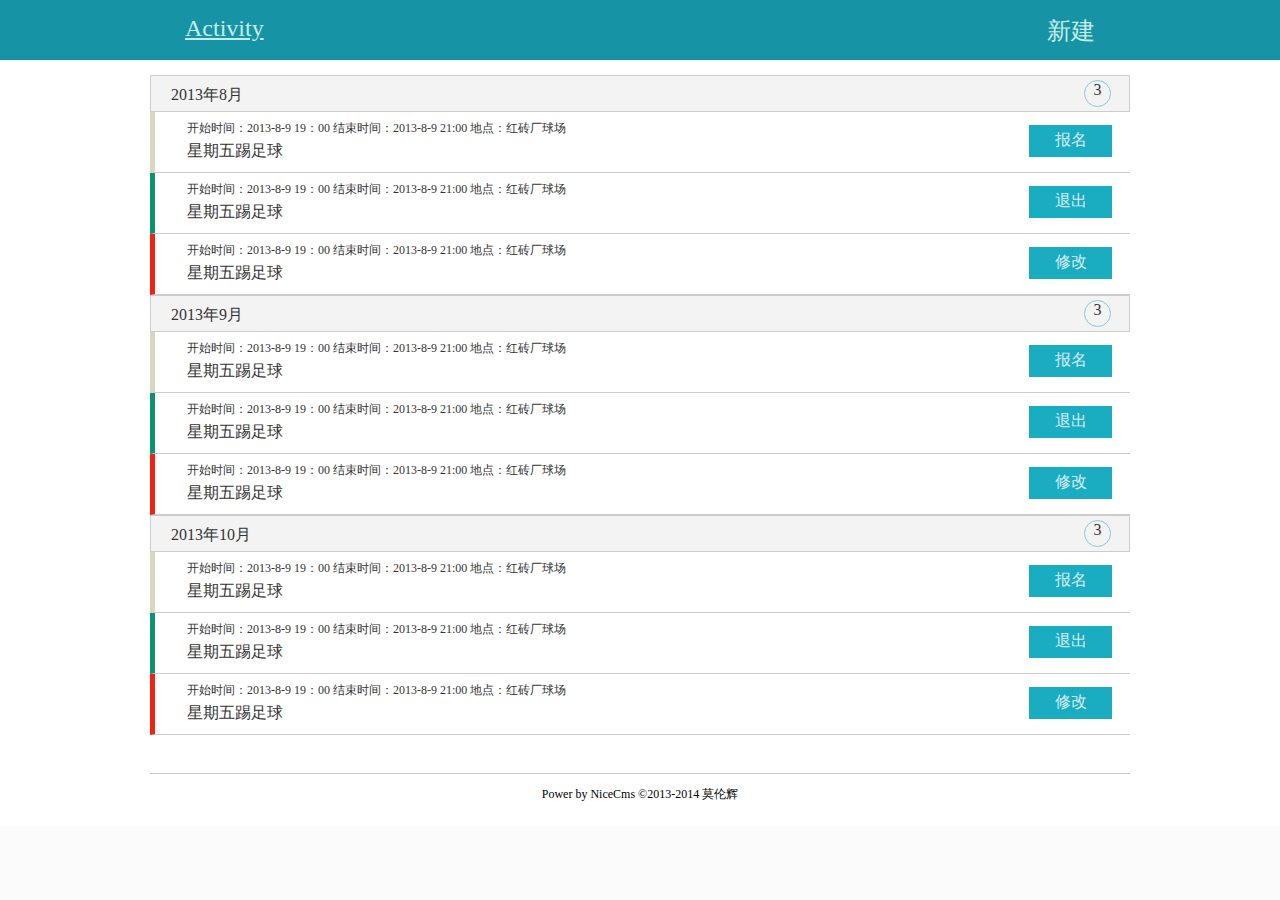
<file: index.html>
<!doctype html>
<html lang="en">
<head>
	<meta charset="UTF-8">
	<title>Document</title>
	<link rel="stylesheet" href="css/base.css">
	<link rel="stylesheet" href="css/index.css">
	<link rel="stylesheet" href="css/common.css">
</head>
<body>
	<div class = "container">
		<div class = "header">
			<div class = "logo">
				<a href="index.html" class = "act">Activity</a>
				<a href="new.html" class = "new">新建</a>
			</div>
		</div>
		<!-- main{ -->
		<div class = "main">
			<!--8月份{ -->
			<div>
				<div class = "date">
					<p>2013年8月<span>3</span></p>
				</div>
					<ul>
						<li class = "l1">
						<p class = "lp">开始时间：2013-8-9 19：00
							结束时间：2013-8-9 21:00
							地点：红砖厂球场<span class = "spa"><a href="apply.html">报名</a></span></p>
						<p class = "mp">星期五踢足球</p>
						</li>
						<li class = "l2">
							<p class = "lp">开始时间：2013-8-9 19：00
							结束时间：2013-8-9 21:00
							地点：红砖厂球场<span class = "spa"><a href="javascript:;">退出</a></span></p>
						<p class = "mp">星期五踢足球</p>
						</li>
						<li class = "l3">
							<p class = "lp">开始时间：2013-8-9 19：00
							结束时间：2013-8-9 21:00
							地点：红砖厂球场<span class = "spa"><a href="apply.html">修改</a></span></p>
						<p class = "mp">星期五踢足球</p>
						</li>
					</ul>
			</div>
			<!-- 8月份} -->
			<!--9月份{ -->
			<div>
				<div class = "date">
					<p>2013年9月<span>3</span></p>
				</div>
					<ul>
						<li class = "l1">
						<p class = "lp">开始时间：2013-8-9 19：00
							结束时间：2013-8-9 21:00
							地点：红砖厂球场<span class = "spa"><a href="apply.html">报名</a></span></p>
						<p class = "mp">星期五踢足球</p>
						</li>
						<li class = "l2">
							<p class = "lp">开始时间：2013-8-9 19：00
							结束时间：2013-8-9 21:00
							地点：红砖厂球场<span class = "spa"><a href="javascript:;">退出</a></span></p>
						<p class = "mp">星期五踢足球</p>
						</li>
						<li class = "l3">
							<p class = "lp">开始时间：2013-8-9 19：00
							结束时间：2013-8-9 21:00
							地点：红砖厂球场<span class = "spa"><a href="apply.html">修改</a></span></p>
						<p class = "mp">星期五踢足球</p>
						</li>
					</ul>
			</div>
			<!--9月份}-->
			<!--10月份{-->
			<div>
				<div class = "date">
					<p>2013年10月<span>3</span></p>
				</div>
					<ul>
						<li class = "l1">
						<p class = "lp">开始时间：2013-8-9 19：00
							结束时间：2013-8-9 21:00
							地点：红砖厂球场<span class = "spa"><a href="apply.html">报名</a></span></p>
						<p class = "mp">星期五踢足球</p>
						</li>
						<li class = "l2">
							<p class = "lp">开始时间：2013-8-9 19：00
							结束时间：2013-8-9 21:00
							地点：红砖厂球场<span class = "spa"><a href="javascript:;">退出</a></span></p>
						<p class = "mp">星期五踢足球</p>
						</li>
						<li class = "l3">
							<p class = "lp">开始时间：2013-8-9 19：00
							结束时间：2013-8-9 21:00
							地点：红砖厂球场<span class = "spa"><a href="apply.html">修改</a></span></p>
						<p class = "mp">星期五踢足球</p>
						</li>
					</ul>
			</div>
			<!--10月份}-->
		</div>
		<!-- main } -->
		<div class = "footer">Power by NiceCms &copy;2013-2014  莫伦辉
		</div>
	</div>
</body>
</html>
</file>
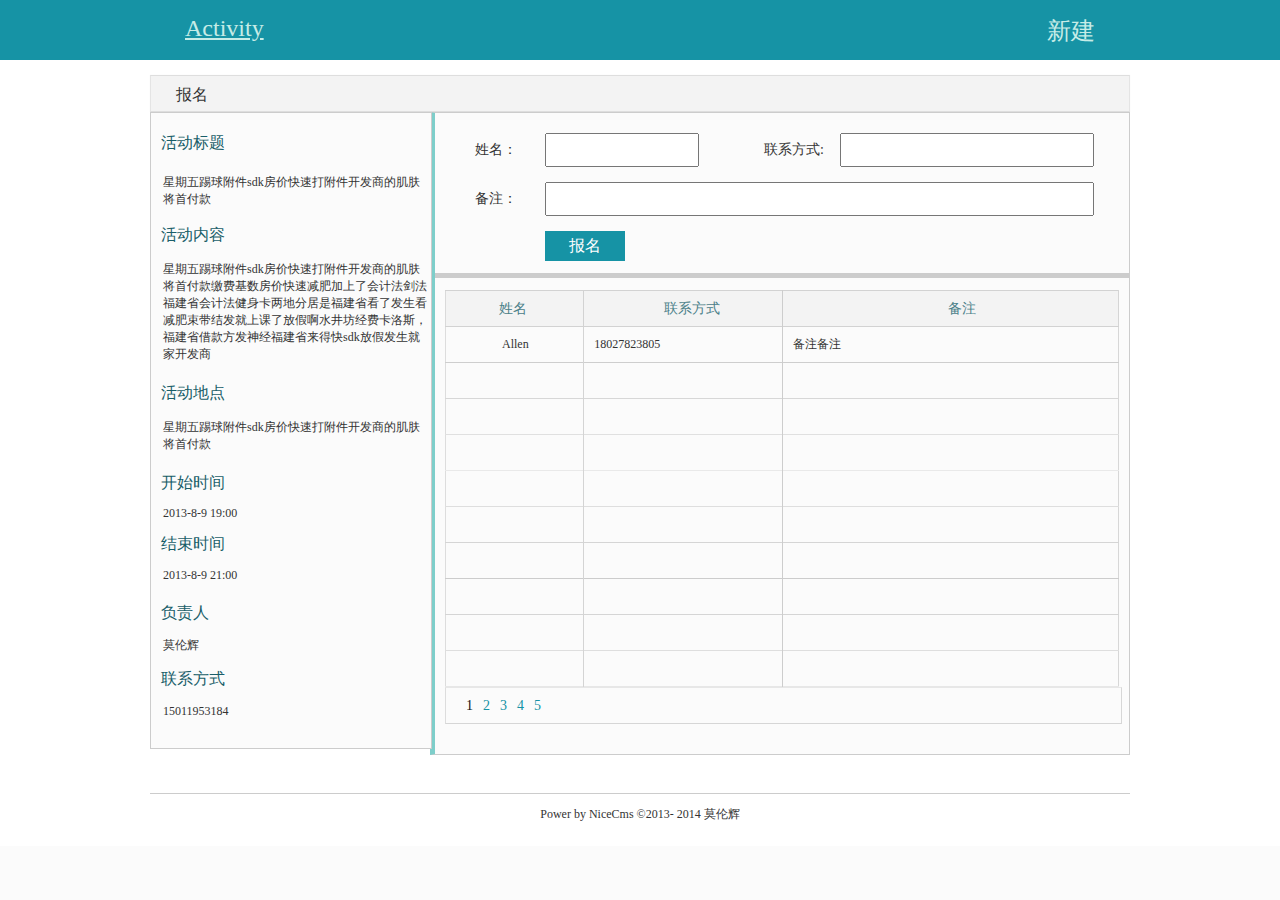
<file: apply.html>
<!doctype html>
<html lang = "en">
<head>
	<meta charset = "utf-8">
	<title>Apply</title>
	<link rel="stylesheet" href="css/base.css">
	<link rel="stylesheet" href="css/apply.css">
	<link rel="stylesheet"  href="css/common.css">
</head>
<body>
	<div class = "container">
		<!--header{-->
		<div class = "header">
			<div class = "logo">
				<a href="index.html" class = "act">Activity</a>
				<a href="new.html" class = "new">新建</a>
			</div>
		</div>
		<!--header}-->
		<div class = "main">
			<div class = "nav">
				<p>报名</p>
			</div>
			<div>
			<!--sidebar{-->
			<div class = "sidebar">
				<h1 class = "h1">活动标题</h1>
				<p class = "p1">
					星期五踢球附件sdk房价快速打附件开发商的肌肤
 				   将首付款
 				</p>
 				<h1 class = "h2">活动内容</h1>	
 				<p class = "p2">
 					星期五踢球附件sdk房价快速打附件开发商的肌肤将首付款缴费基数房价快速减肥加上了会计法剑法福建省会计法健身卡两地分居是福建省看了发生看减肥束带结发就上课了放假啊水井坊经费卡洛斯，福建省借款方发神经福建省来得快sdk放假发生就家开发商
 				</p>
 				<h1 class = "h3">活动地点</h1>
 				<p class = "p3">
 					星期五踢球附件sdk房价快速打附件开发商的肌肤将首付款
 				</p>
 				<h1 class = "h4">开始时间</h1>
 				<p class = "p4">2013-8-9 19:00</p>
 				<h1 class = "h5">结束时间</h1>
 				<p class = "p5">2013-8-9 21:00</p>
 				<h1 class = "h6">负责人</h1>
 				<p class = "p6">莫伦辉</p>
 				<h1 class = "h7">联系方式</h1>
 				<p class = "p7">15011953184</p>
			</div>
			<!--sidebar}-->
			<!--content{-->
			<div class = "content">
				<div class = "news">
					<label class = "lef">
						姓名：
						<input type = "text" name = "name" size = "30" class = "nam"/>
					</label>
					<label class = "rig">
						联系方式:
						<input type = "text" name = "eamil" size = "30"
						class = "eam"/>
					</label>
						<br/>
					<label class = "lef">
						备注：
						<input type = "textarea" row = "3" cols = "40" class = "are"/>
						<br/>
					</label>
					<form>
						<input type = "submit" name = "submit" value = "报名">
					</form>
				</div>
				<table>
					<tr class = "t1">
						<th class = "th1">姓名</th>
						<th class = "th2">联系方式</th>
						<th class = "th3">备注</th>
					</tr>
					<tr class = "t2">
						<td class = "td1">Allen</td>
						<td class = "td2">18027823805</td>
						<td class = "td3">备注备注</td>
					</tr>
					<tr class = "t3">
						<td class = "td1"></td>
						<td class = "td2"></td>
						<td class = "td3"></td>
					</tr>
					<tr class = "t4">
						<td class = "td1"></td>
						<td class = "td2"></td>
						<td class = "td3"></td>
					</tr>
					<tr class = "t5">
						<td class = "td1"></td>
						<td class = "td2"></td>
						<td class = "td3"></td>
					</tr>
					<tr class = "t6">
						<td class = "td1"></td>
						<td class = "td2"></td>
						<td class = "td3"></td>
					</tr>
					<tr class = "t7">
						<td class = "td1"></td>
						<td class = "td2"></td>
						<td class = "td3"></td>
					</tr>
					<tr class = "t8">
						<td class = "td1"></td>
						<td class = "td2"></td>
						<td class = "td3"></td>
					</tr>
					<tr class = "t9">
						<td class = "td1"></td>
						<td class = "td2"></td>
						<td class = "td3"></td>
					</tr>
					<tr class = "t10">
						<td class = "td1"></td>
						<td class = "td2"></td>
						<td class = "td3"></td>
					</tr>
					<tr class = "t11">
						<td class = "td1"></td>
						<td class = "td2"></td>
						<td class = "td3"></td>
					</tr>
				</table>
				<div>
					<ul>
						<li class= "l1"><a href=""><p class = "p1">1</p></a></li>
						<li><a href="apply.html"><p>2</p></a></li>
						<li><a href="apply.html"><p>3</p></a></li>
						<li><a href="apply.html"><p>4</p></a></li>
						<li><a href="apply.html"><p>5</p></a></li>
					</ul>
				</div>
			</div>
			<!--content}-->
		<div class = "footer">Power by NiceCms &copy;2013-	2014  莫伦辉
		</div>
			</div>
		</div>
	</div>
</body>
</html>
</file>
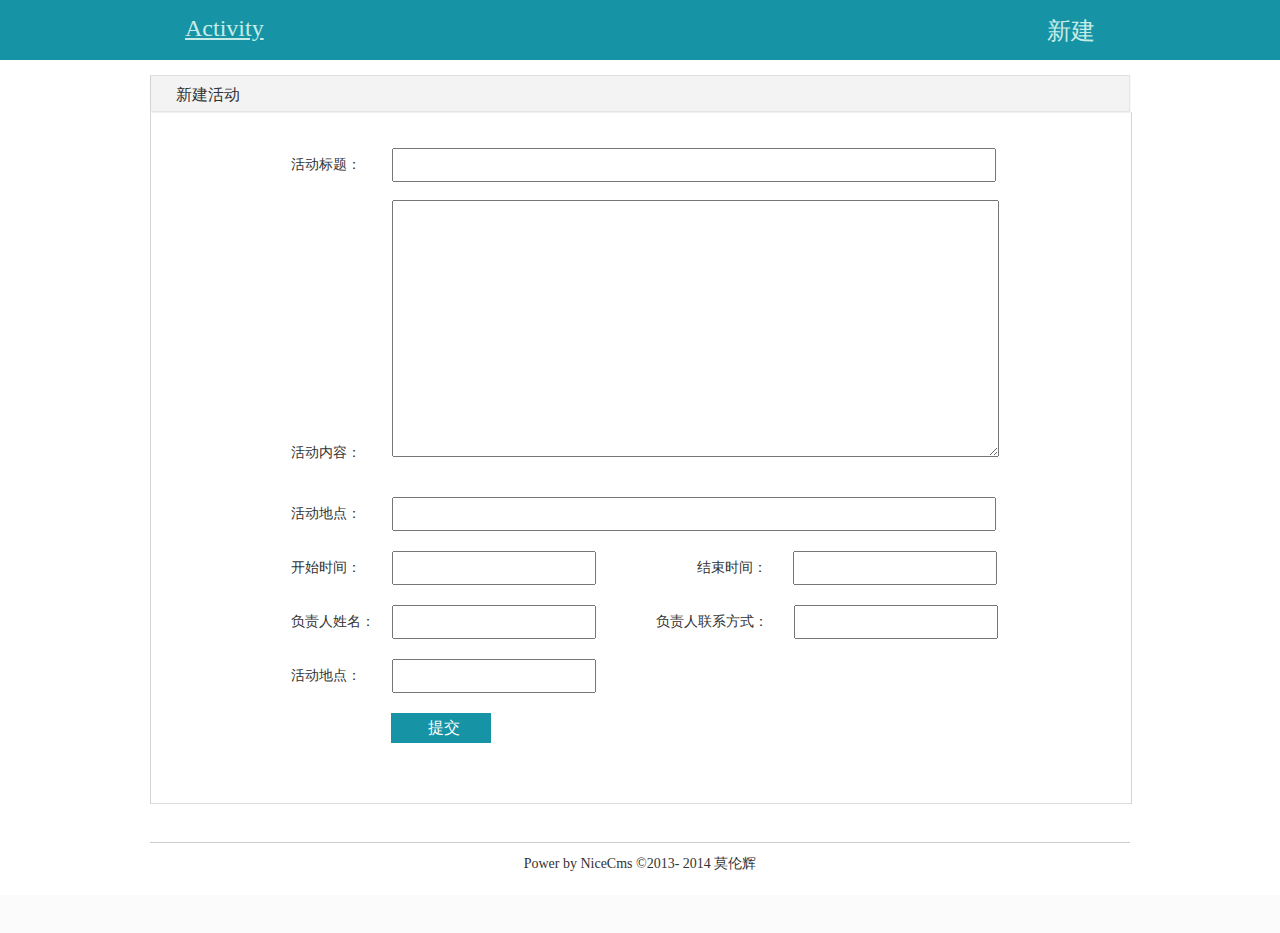
<file: new.html>
<!doctype html>
<html lang = "en">
<head>
	<meta charset ="utf-8"/>
	<title>New</title>
	<link rel="stylesheet" href="css/base.css">
	<link rel="stylesheet" href="css/new.css">
	<link rel="stylesheet" href="css/common.css">	
</head>
<body>
	<div class = "container">
		<div class = "header">
			<div class = "logo">
				<a href="index.html" class = "act">Activity</a>
				<a href=" " class = "new">新建</a>
			</div>
		</div>
		<div class = "main">
			<div class = "nav">
				<p>新建活动</p>
			</div>
			<!--content{-->
			<div class = "content">
				<label class = "lef">
					活动标题：
					<input type = "text" class = "nam"/>
				</label><br/>
				<label class = "lef">
					<span class ="spn">活动内容：</span>
					<textarea class = "con"></textarea>
				</label><br/>
				<label class = "lef">
					活动地点：
					<input type = "text" class = "nam"/>
				</label></br>
				<label class = "lef">
					开始时间：
					<input type = "text" class = "block"/>
				</label >
				<label class = "rig1">
					结束时间：
					<input type = "text" class = "block2"/>
				</label><br/>
				<label class = "lef">
					负责人姓名：
					<input type = "text" class = "block3"/>
				</label>
				<label class = "rig2">
					负责人联系方式：
					<input type = "text" class = "block2"/>
				</label><br/>
				<label class = "lef">
					活动地点：
					<input type = "text" class = "block"/>
				</label>
				<form>
					<input type = "submit" value = "提交">
				</form>
			</div>
			<!--content}-->
			<div class = "footer">Power by NiceCms &copy;2013-	2014 莫伦辉
		</div>
		</div>
	</div>
</body>
</html>
</file>
<file: css/index.css>
.main{width: 980px;margin: 15px auto;font-size: 16px;color: #333; }
.main .date{
	height: 35px;
	background-color: #F3F3F3;
	border: 1px solid #CCC;
	border-top-color: #cdcdcd #eaeaea #e9e9e9;
}
.main .date p{padding-top: 9px;padding-left: 20px;}
.main .date span{text-align: center;float: right;border: 1px solid #7ECCD6;border-radius: 25px;width: 25px;height: 25px;margin-top: -5px;margin-right: 18px;}
.main .l1{height: 60px;background-color: #fff;border-bottom: 1px solid #CCCCCC;border-left: 5px solid #D8D8C0;}
.main .lp{font-size: 12px;padding-top: 8px;padding-left: 32px; }
.main .mp{margin-top: 4px;padding-left: 32px;}
.main .spa{text-align: center;float: right;width: 83px;height: 27px;background-color: #1AACC1;margin-top: 5px;margin-right: 18px;padding-top: 5px;}
.main a{font-size: 16px;color: #D8EDF1;text-decoration: none;}
.main a:hover{text-decoration: underline;color: #1AACC1;}
.main .l2{height: 60px;background-color: #fff;border-bottom: 1px solid #CCCCCC;border-left: 5px solid #0A9271;}
.main .l3{height: 60px;background-color: #fff;border-bottom: 1px solid #CCCCCC;border-left: 5px solid #F02311;}
</file>
<file: css/common.css>
/*布局*/
body{
	background-color: #fbfbfb;font-family: 微软雅黑 ;font-size: 12px;
}
.container{width: 100%; margin: 0 auto; background-color: #fff;}
.header{min-height: 60px;background-color: #1693A5;}
.main{width: 980px;min-height: 300px;margin: 15px auto 38px auto;background-color: #fff;}
.footer{min-height: 40px;}

/*header*/
.header  {height: 60px;}
.header .logo .act{font-size: 24px;color: #c6ece7;float: left;padding-top: 15px;padding-left: 185px;text-align: center;}
.header .new{font-size: 24px;color: #c6ece7;float: right; padding-top: 15px;padding-right: 185px;}
.header a{text-decoration: none;}
.header a:hover{text-decoration: underline;color: #fff;}

/*content*/
.main{}

/*fotter*/
.footer{width: 980px;margin:38px auto;text-align: center;border-top: 1px solid #CCCCCC;padding-top: 12px;}
</file>
<file: css/apply.css>
.main {width: 980px;margin: 15px auto;color: #333;}
.main .nav{
	height: 35px;
	border-top: 1px solid #dedede;
	border-right: 1px solid #e4e4e4;
	border-bottom: 1px solid #dedede;
	border-left: 1px solid #e4e4e4;
	-moz-box-shadow: 0 0 1px #f4f4f4;
	-webkit-box-shadow:0 0 1px #f4f4f4;
	box-shadow: 0 0 1px #f4f4f4;
	background-color: #F3F3F3}
.main .nav p{font-size: 16px;padding-top: 9px;padding-left: 25px; }
.main .sidebar{background-color: #fbfbfb;width: 280px;min-height: 360px;border: 1px solid #ccc;float: left;}
.main .sidebar .h1{font-size: 16px;color: #195E69;margin:20px auto auto 10px;}
.main .sidebar .h2{font-size: 16px;color: #195E69;margin:17px auto auto 10px}
.main .sidebar .h3{font-size: 16px;color: #195E69;margin:20px auto auto 10px}
.main .sidebar .h4{font-size: 16px;color: #195E69;margin:20px auto auto 10px}
.main .sidebar .h5{font-size: 16px;color: #195E69;margin:13px auto auto 10px}
.main .sidebar .h6{font-size: 16px;color: #195E69;margin:20px auto auto 10px}
.main .sidebar .h7{font-size: 16px;color: #195E69;margin:15px auto auto 10px}
.main .sidebar .p1{margin-top: 20px;margin-left: 12px;color: #333;}
.main .sidebar .p2{margin-top: 15px;margin-left: 12px;color: #333;}
.main .sidebar .p3{margin-top: 15px;margin-left: 12px;color: #333;}
.main .sidebar .p4{margin-top: 12px;margin-left: 12px;color: #333;}
.main .sidebar .p5{margin-top: 13px;margin-left: 12px;color: #333;}
.main .sidebar .p6{margin-top: 13px;margin-left: 12px;color: #333;}
.main .sidebar .p7{margin-top: 14px;margin-bottom: 29px;margin-left: 12px;color: #333;}
.main .content{background-color: #fbfbfb;font-size: 14px;width: 694px;min-height: 360px;margin-left: 280px ;border: 1px solid #ccc;border-left: 5px solid #7ECECA;}
.main .content .news{width: 695px;height: 160px;border-bottom:5px solid #ccc;}
.main .content .lef{margin-left: 40px;}
.main .content .nam{width: 150px;height: 30px;margin-top: 20px;margin-left: 24px;}
.main .content .rig{margin-left: 62px;}
.main .content .eam{width: 250px;height: 30px;margin-top: 20px;margin-left: 13px;}
.main .content .are{width: 545px;height: 30px;margin-top: 15px;margin-left: 24px;}
input[type = "submit"]{font-size: 16px;color: #ffffff;text-align: center;width: 80px;height: 30px;background-color: #1693A5;border: 0px;margin-top: 15px;margin-left: 110px; }
input:focus{border-color: #7ECECA}
table{border-spacing: 0px;font-size: 12px;margin:12px 10px 0px 10px;background-color: #fbfbfb;empty-cells: show;}
.th1 .td1{width: 130px;height: 35px;}
.th2 .td2{width: 210px;height: 35px;}
.th3 .td3{width: 310px;height: 35px;}
.t1{
	font-size: 14px;
	color: #4B8089;
	background-color: #F3F3F3;
	border-top: 1px solid #d2d2d2;
	border-right: 1px solid #d5d5d5;
	border-bottom: 1px solid #d2d2d2;
	border-left: 1px solid #dadada;
}
.t2{
	border-top: 1px solid #d2d2d2;
	border-right: 1px solid #d7d7d7;
	border-bottom: 1px solid #cecece;
	border-left: 1px solid #ddd;
}
.t3{
	border-top: 1px solid #cecece;
	border-right: 1px solid #d7d7d7;
	border-bottom: 1px solid #d7d7d7;
	border-left: 1px solid #ddd;
}
.t4{
	border-top: 1px solid #d7d7d7;
	border-right: 1px solid #d7d7d7;
	border-bottom: 1px solid #e0e0e0;
	border-left: 1px solid #ddd;
}
.t5{
	border-top: 1px solid #e0e0e0;
	border-right: 1px solid #d7d7d7;
	border-bottom: 1px solid #e9e9e9;
	border-left: 1px solid #ddd;
}
.t6{
	border-top: 1px solid #e9e9e9;
	border-right: 1px solid #d7d7d7;
	border-bottom: 1px solid #dedede;
	border-left: 1px solid #ddd;
}
.t7{
	border-top: 1px solid #dedede;
	border-right: 1px solid #d7d7d7;
	border-bottom: 1px solid #d5d5d5;
	border-left: 1px solid #ddd;
}
.t8{
	border-top: 1px solid #d5d5d5;
	border-right: 1px solid #d7d7d7;
	border-bottom: 1px solid #ccc;
	border-left: 1px solid #ddd;
}
.t9{
	border-top: 1px solid #ccc;
	border-right: 1px solid #d7d7d7;
	border-bottom: 1px solid #d5d5d5;
	border-left: 1px solid #ddd;
}
.t10{
	border-top: 1px solid #d5d5d5;
	border-right: 1px solid #d7d7d7;
	border-bottom: 1px solid #dedede;
	border-left: 1px solid #ddd;
}
.t11{
	border-top: 1px solid #dedede;
	border-right: 1px solid #d7d7d7;
	border-bottom: 1px solid #e7e7e7;
	border-left: 1px solid #ddd;
}
.th1{border-right: 1px solid #d2d2d2;width: 130px;height: 35px;padding-left: 53px;}
.th2{border-right: 1px solid #cdcdcd;width: 210px;height: 35px;padding-left: 80px;}
.th3{width: 310px;height: 35px;padding-left: 165px;}
.td1{border-right: 1px solid #d4d4d4;width: 130px;height: 35px;padding-left: 56px;}
.td2{border-right: 1px solid #cdcdcd;width: 210px;height: 35px;padding-left: 10px;}
.td3{width: 310px;height: 35px;padding-left: 10px;}
ul{
	width: 675px;
	height: 35px;
	margin-top: 0px;
	margin-left: 10px;
	margin-bottom: 30px;
	border-top: 1px solid #e7e7e7;
	border-right: 1px solid #d7d7d7;
	border-bottom: 1px solid #d6d6d6;
	border-left: 1px solid #ddd;
}
li{display: inline;margin-right: 10px;float: left;text-align: center;}
.l1{margin-left: 20px;}
.main .content p{font-size: 14px;color: #1592a5;margin-top: 10px;}
.main .content ul a {text-decoration: none;}
.main .content ul .p1{color: #111;}
.main .content ul a:hover{text-decoration: underline;}
</file>
<file: css/new.css>
.main {font-size: 14px;width: 980px;margin: 15px auto;color: #333;}
.main .nav{
	height: 35px;
	border-top: 1px solid #e0e0e0;
	border-right: 1px solid #e6e6e6;
	border-bottom: 1px solid #e4e4e4;
	border-left: 1px solid #d2d2d2;
	-moz-box-shadow: 1px 1px 1px #f7f7f7;
	-webkit-box-shadow:1px 1px 1px #f7f7f7;
	box-shadow: 1px 1px 1px #f7f7f7;
	background-color: #F3F3F3}
.main .nav p{font-size: 16px;padding-top: 9px;padding-left: 25px; }
.main .content{
	width: 980px;
	min-height: 360px;
	border-top: 1px solid #f2f2f2;
	border-right: 1px solid #d3d3d3;
	border-bottom: 1px solid #ddd;
	border-left: 1px solid #d3d3d3;
}
.main .content .lef{margin-left: 140px;}
.main .content .rig1{margin-left:98px; }
.main .content .rig2{margin-left: 57px;}
.main .content .nam{
	width: 600px;
	height: 30px;
	margin-top: 35px;
	margin-left: 27px;
}
.main .content .con{
	width: 600px;
	height: 250px;
	margin:18px auto auto 27px;
	padding-left: 5px;
	padding-top: 5px;
}
.main .content .block{width: 200px;height: 30px;margin-top: 20px;margin-left: 27px;}
.main .content .block2{width: 200px;height: 30px;margin-top: 20px;margin-left: 22px;}
.main .content .block3{width: 200px;height: 30px;margin-top: 20px;margin-left: 13px;}
input:focus{padding-left: 5px;border: 1px solid #7ECECA;}
input[type = "submit"]{
	font-size: 16px;
	color: #ffffff;
	text-align: center;
	width: 100px;
	height: 30px;
	background-color: #1693A5;
	border: 0px;
	margin:20px auto 60px 240px; 
	padding-left: 5px;
}
</file>
<file: css/base.css>
/* css reset { */

body,div,dl,dt,dd,ul,ol,li,h1,h2,h3,h4,h5,h6,pre,code,form,fieldset,legend,input,textarea,p,blockquote,th,td {margin:0;padding:0;}
table {border-collapse:collapse;border-spacing:0;}
fieldset,img {border:0;}
/*
	TODO think about hanlding inheritence differently, maybe letting IE6 fail a bit...
*/
address,caption,cite,code,dfn,em,strong,th,var {font-style:normal;font-weight:normal;}
ol,ul {list-style:none;}
caption,th {text-align:left;}
h1,h2,h3,h4,h5,h6 {font-size:100%;font-weight:normal;}
q:before,q:after {content:'';}
abbr,acronym {border:0;font-variant:normal;}
/* to preserve line-height and selector appearance */
sup {vertical-align:text-top;}
sub {vertical-align:text-bottom;}
input,textarea,select {font-family:inherit;font-size:inherit;font-weight:inherit;}
/*to enable resizing for IE*/
input,textarea,
select {*font-size:100%;}
/*because legend doesn't inherit in IE */
legend {color:#000;}

/* css reset } */

/* 清除浮动 */
.clearfix:before {content:"";display:table;}
.clearfix:after {clear:both;content:".";display:block;font-size:0;height:0;visibility:hidden;}
</file>
